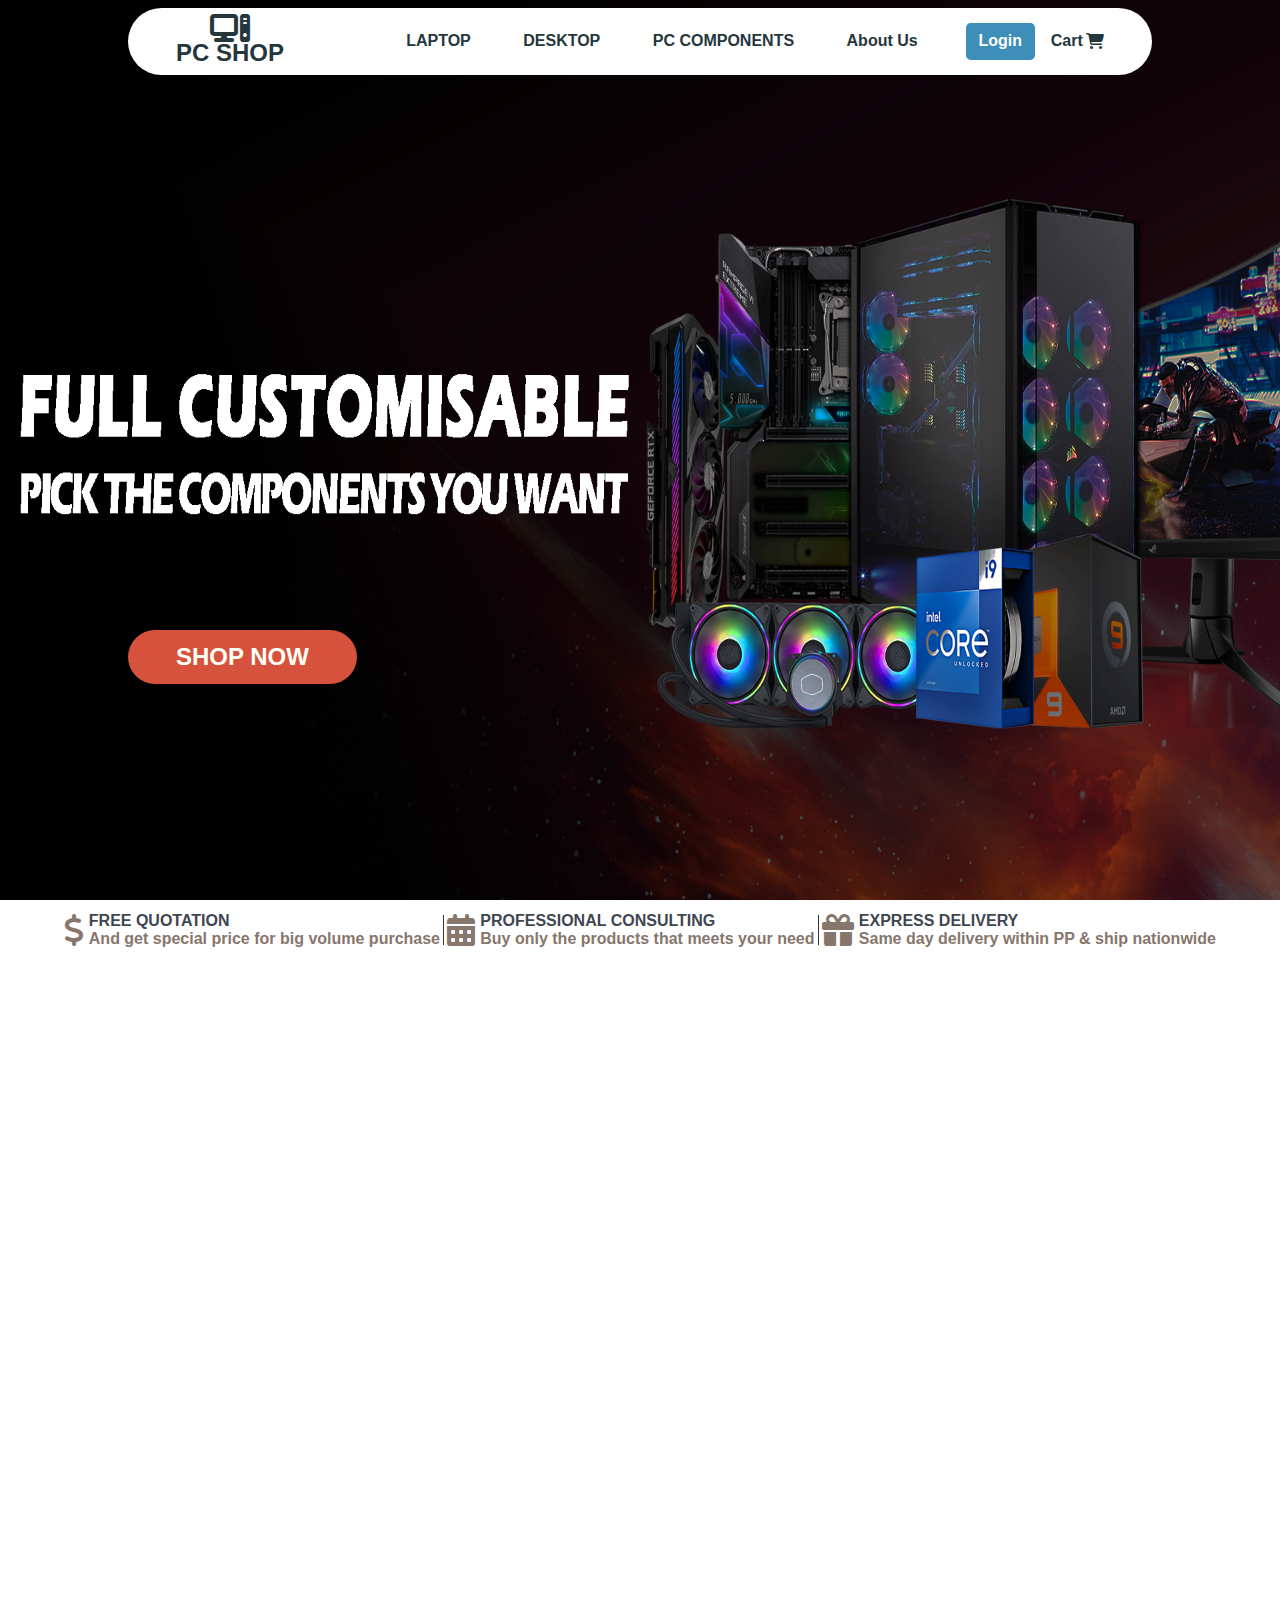
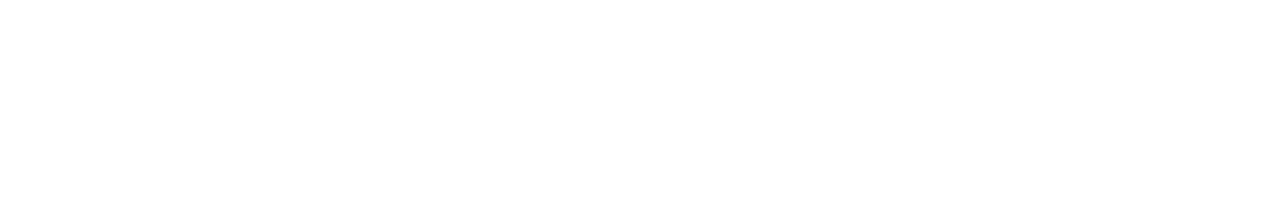
<file: index.html>
<!DOCTYPE html>
<html lang="en">
<head>
    <meta charset="UTF-8">
    <meta http-equiv="X-UA-Compatible" content="IE=edge">
    <meta name="viewport" content="width=device-width, initial-scale=1.0">
    <link rel="stylesheet" href="https://cdnjs.cloudflare.com/ajax/libs/font-awesome/6.4.0/css/all.min.css" />
    <link rel="stylesheet" href="style.css">
    
    <title>PC SHOP</title>
</head>
<body>
    <div class="section1">
        <nav>
        
            <div class="logo">
                <a href="#">
                    <i class="fa-sharp fa-solid fa-computer fa-2xl"></i>
                    <h1>PC SHOP</h1>
                </a>
            </div>
            <div class="nav_link">
                
                <ul>
                    <li><a href="#"></a></li>
                    <li><a href="laptop.html">LAPTOP</a></li>
                    <li><a href="#">DESKTOP</a></li>
                    <li><a href="#">PC COMPONENTS</a></li>
                    <li><a href="About-Us.html">About Us</a></li>
                </ul>
                
                    <button class="Login">Login</button>
                    <a class="cart" href="#"><h2>Cart</h2><i class="fa-sharp fa-solid fa-cart-shopping"></i></a>
            </div>
            
        </nav>
        
        <img src="./img/WEB background.png" id="background">
        <button class="shopnow">SHOP NOW</button>
    </div>
    <section class = section1></section>
    <section class="section2">
        <div class="short-information">
            <div class="Text-short-information">
                <i id="inf-icon"class="fa-sharp fa-solid fa-dollar-sign fa-2xl"></i>
                <div class="text">
                    <h1>FREE QUOTATION</h1>
                    <h2>And get special price for big volume purchase</h2>
                </div>
                
            </div>
            <div class="line"></div>
            <div class="Text-short-information">
                <i id="inf-icon" class="fa-solid fa-calendar-days fa-2xl"></i>
                <div class="text">
                    <h1>PROFESSIONAL CONSULTING</h1>
                    <h2>Buy only the products that meets your need</h2>
                </div>
                
            </div>
            <div class="line"></div>
            <div class="Text-short-information">
                <i id="inf-icon" class="fa-solid fa-gift fa-2xl"></i>
                <div class="text">
                    <h1>EXPRESS DELIVERY</h1>
                    <h2>Same day delivery within PP & ship nationwide</h2>
                </div>
                
            </div>

        </div>
        

    </section>
    
</body>
</html>
</file>
<file: style.css>
*{
    margin: 0;
    padding: 0;
    box-sizing: border-box;
    font-family: 'Roboto', sans-serif;
    @import url('https://fonts.googleapis.com/css2?family=Roboto&display=swap');
}


nav{
    
    background-color: white;
    width: 80%;
    padding-top: 1rem;
    margin: auto;
    display: flex;
    margin-top: 0.5rem;
    justify-content: space-between;
    border-radius: 3rem;
    padding: 0.5rem 3rem;
    align-items: center;
    position: absolute;
    left: 10%;
    font-family: 'Roboto', sans-serif;
}
.logo {
    text-align: center;
    align-content: space-between;
    margin-top: 0.4%;
    
}
.logo a{
    text-decoration: none;
    color: #25373D;
}
.logo a:hover{
    color: #3D8EB9;

}
.logo h1{
    font-size: 1.5rem;
    margin-top: 1%;
    
    
}
.nav_link li {
    list-style: none;
    display: inline-block;
    padding-right: 3rem;
    font-weight: bold;
    font-size: 1rem;
    
    
}
.nav_link a{
    text-decoration: none;
    color: #25373D;
}
.nav_link{
    display: flex;
    align-items: center;
}
/* Login Button  */
.Login{           
    margin-right: 1rem;
    
    font-size: 1rem;
    color: #FFFFF7;
    border: none;
    font-weight: bold;
    
    background-color: #3D8EB9;
    padding: 0.6rem 0.8rem;
    border-radius: 0.3rem;
    cursor: pointer;
}
.Login:hover{
    background-color:  #FFFFF7;
    color: #25373D;

}
.cart{
    align-items: center;
    display: flex;
}
.cart h2{
    font-size: 1rem;
    font-weight: bold;
    margin-right: 0.2rem;
}
.nav_link a:hover{
    color: #3D8EB9;

}

#background{
    position: relative;
    z-index: -1;
    height: 100vh;
    width: 100%;
}
.shopnow{
    position: absolute;
  top: 70%; /* adjust the top position */
  left: 10%; /* adjust the left position */
  border: none;
  background-color: #D6523C;
  padding: 0.8rem 3rem;
  border-radius: 2rem;
  cursor: pointer;
  font-family: 'Roboto', sans-serif;
  font-weight: bold;
  font-size: 1.5rem;
  color: #FFFFF7;
  
}
.shopnow:hover{
    background-color:  #FFFFF7;
    color: #D6523C;
    transition: 0.2s;

}
.section2{
    height: 100vh;
    margin: 0;
    padding: 0;
}
.short-information{
    width: 90%;
    margin: auto;
    display: flex;
  align-items: center;
  justify-content: space-between;
  margin-top: 0.5rem;
}
.short-information h1{
    font-size: 1rem;
    color: #3E4651;
    

}
.short-information h2{
    font-size: 1rem;
    color: #87766C;
    
    
}
.Text-short-information{
    display: flex;
    align-items: center;
}
.line {
    width: 1px;
    height: 30px;
    background-color: #333;
    
  }
#inf-icon{
    margin-right: 0.3rem;
    color: #87766C;
}
body {
    font-family: Arial, Helvetica, sans-serif;
    margin: 0;
  }
  
  html {
    box-sizing: border-box;
  }
  
  *, *:before, *:after {
    box-sizing: inherit;
  }
  
  .column {
    float: left;
    width: 33.3%;
    margin-bottom: 16px;
    padding: 0 8px;
  }
  
  .card {
    box-shadow: 0 4px 8px 0 rgba(0, 0, 0, 0.2);
    margin: 8px;
  }

  .about-section {
    padding: 100px;
    text-align: center;
    background-color: #474e5d;
    color: white;
  }
  
  #VuththanaImage{
    width: 100%;
    height: auto;
    float: none;
  }
  
  .container {
    padding: 0 16px;
  }
  
  .container::after, .row::after {
    content: "";
    clear: both;
    display: table;
  }
  
  .title {
    color: grey;
  }
  
  .button {
    border: none;
    outline: 0;
    display: inline-block;
    padding: 8px;
    color: white;
    background-color: #000;
    text-align: center;
    cursor: pointer;
    width: 100%;
  }
  
  .button:hover {
    background-color: #555;
  }
  
  @media screen and (max-width: 650px) {
    .column {
      width: 100%;
      display: block;
    }
  }
</file>
